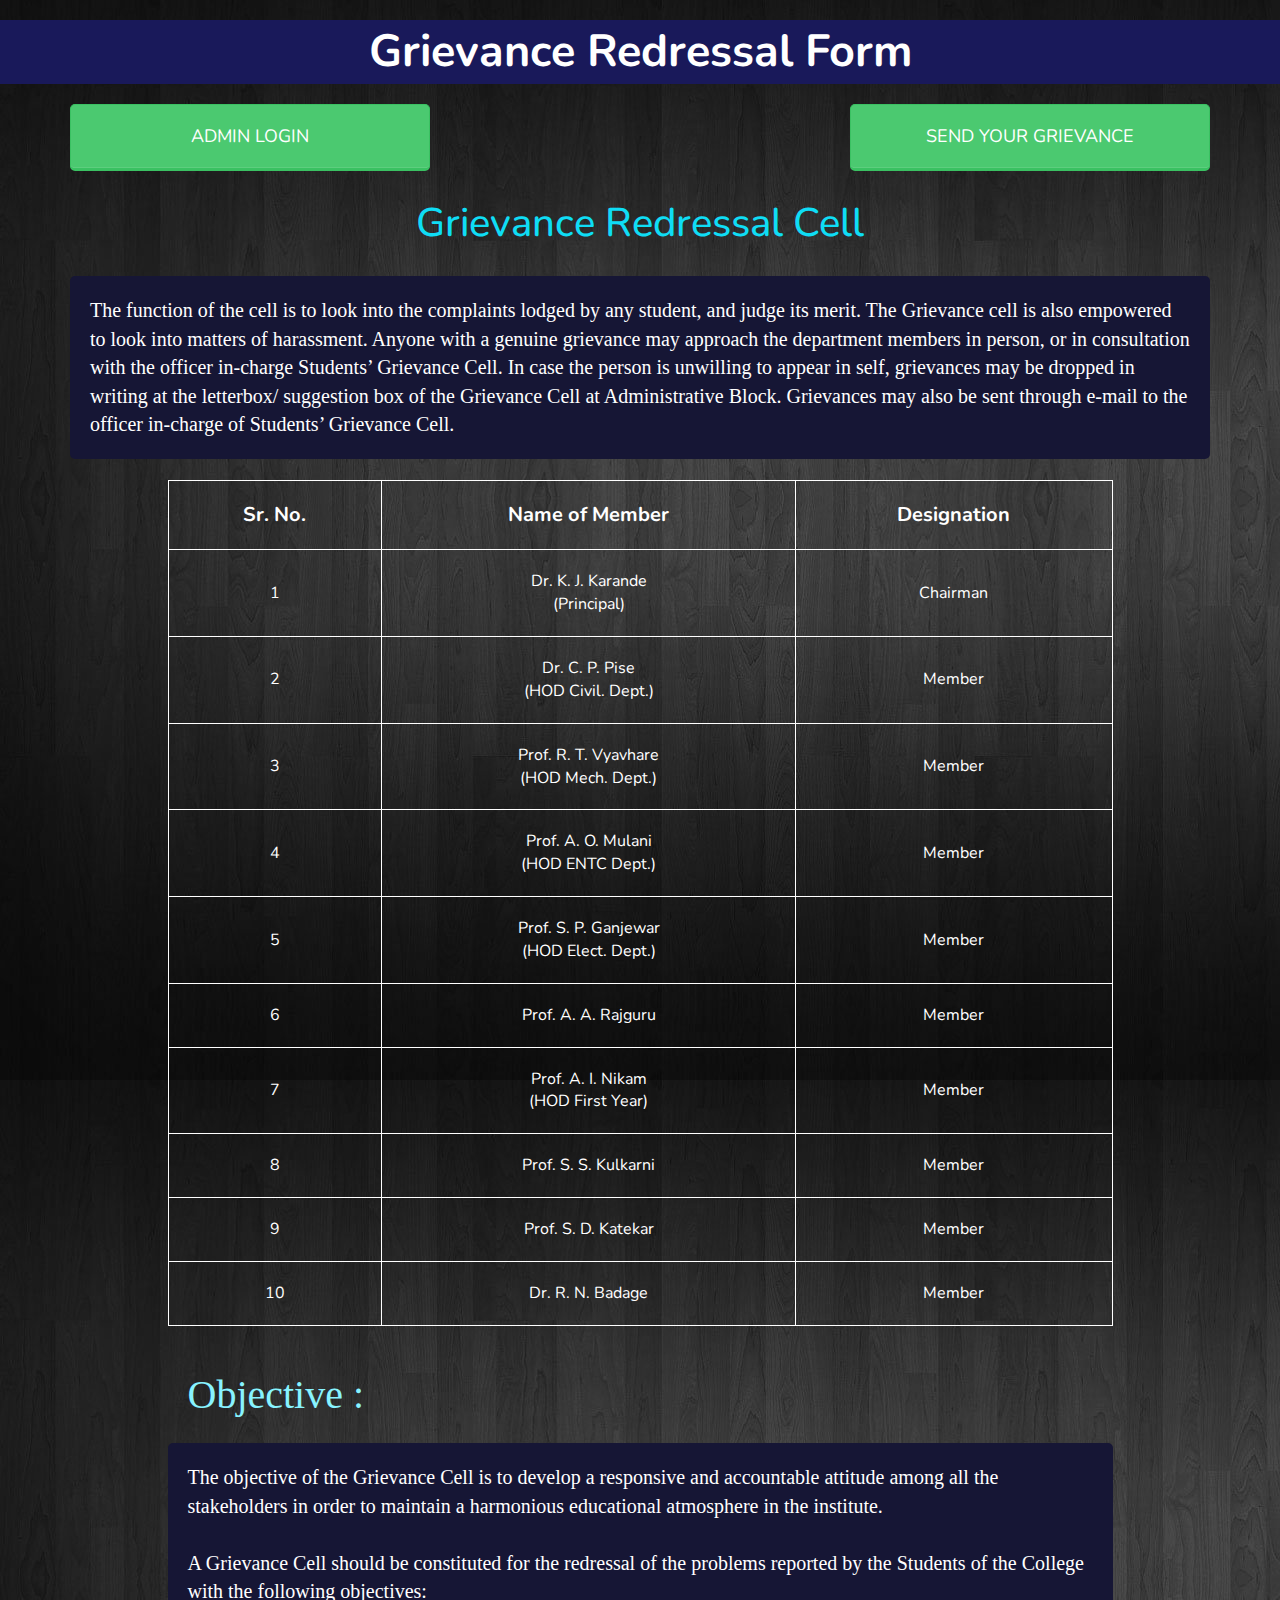
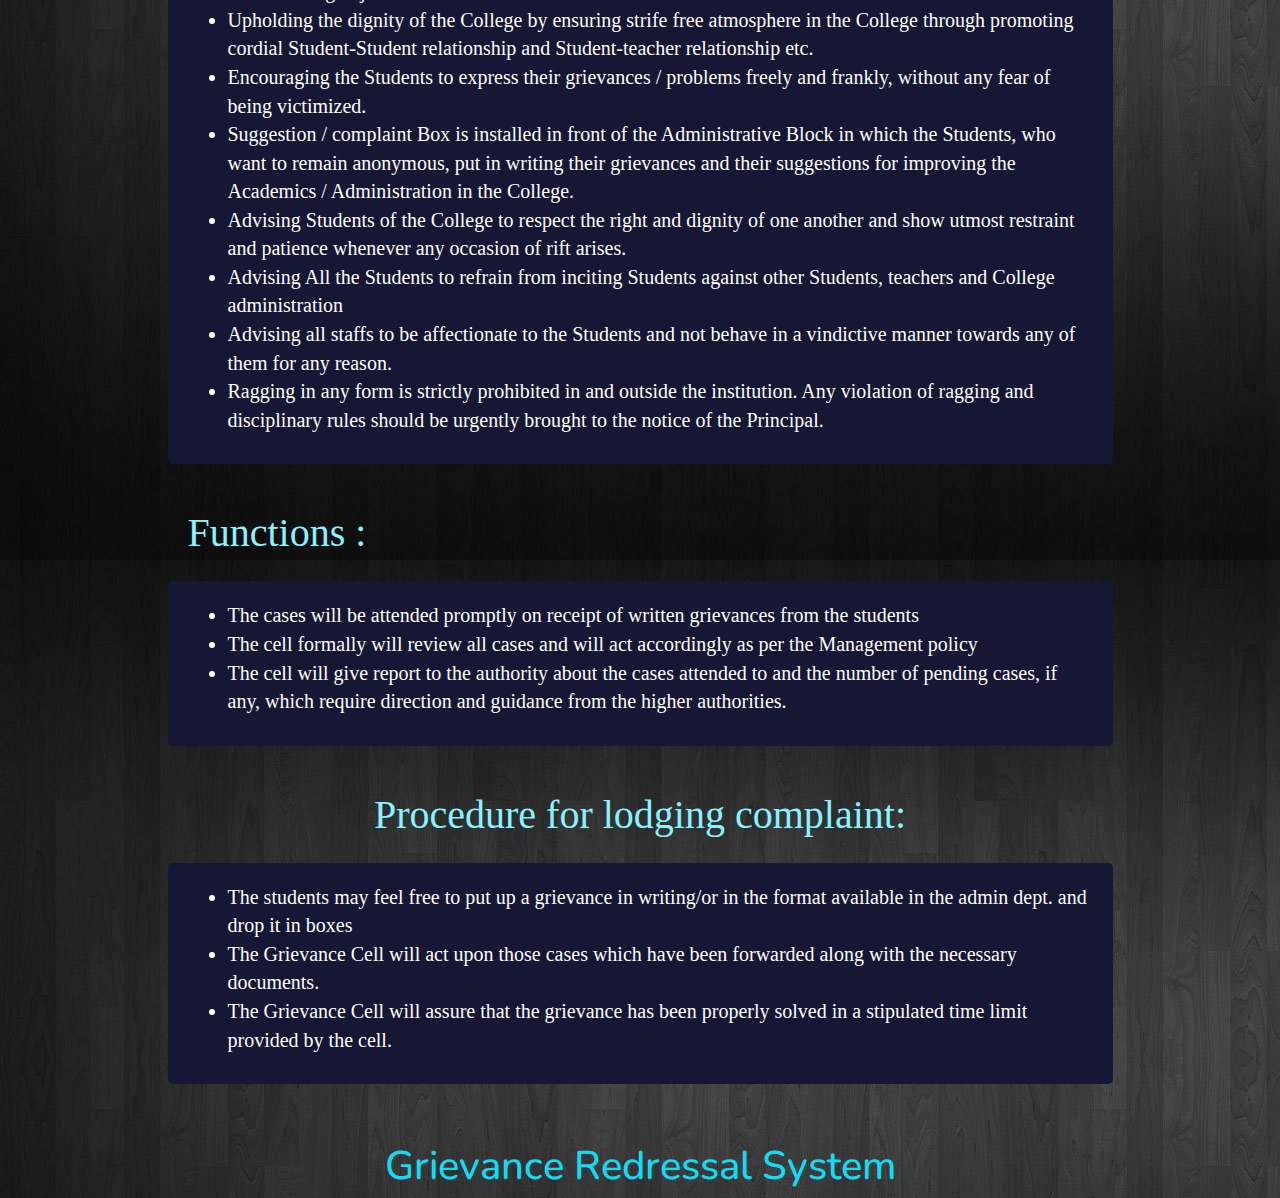
<file: index.html>
<!DOCTYPE html>
<html>

<head>
	<meta charset="utf-8">
	<meta name="viewport" content="width=device-width, initial-scale=1.0">
	<title>Grievance Redressal</title>
	<link rel="stylesheet" href="css\bootstrap.min.css" />
	<link href='https://fonts.googleapis.com/css?family=Nunito:400,300' rel='stylesheet' type='text/css'>
	<link rel="stylesheet" href="css/main.css">
</head>


<body background="bg2.jpg">
	<br>
	<header>Grievance Redressal Form</header>
	<br>

	<div class="container">
		<div class="row">
			<div class="col-sm-4"><a href="admin.php"><button class="btn">ADMIN LOGIN</button></a></div>
			<div class="col-sm-4"></div>
			<div class="col-sm-4"><a href="main.php"><button class="btn">SEND YOUR GRIEVANCE</button></a></div>
		</div>
		<h1 class="h1">Grievance Redressal Cell</h1>
		<br>
		<div class="row">
			<div class="col-sm-2"></div>
			<div class="col-sm-12">
				<div class="info">The function of the cell is to look into the complaints lodged by any student, and judge its
					merit. The Grievance cell is also empowered to look into matters of harassment. Anyone with a genuine
					grievance may approach the department members in person, or in consultation with the officer in-charge
					Students’ Grievance Cell. In case the person is unwilling to appear in self, grievances may be dropped in
					writing at the letterbox/ suggestion box of the Grievance Cell at Administrative Block. Grievances may also be
					sent through e-mail to the officer in-charge of Students’ Grievance Cell.
				</div>
			</div>
			<div class="col-sm-2"></div>
		</div>

		<br>
		<div class="row">
			<div class="col-sm-1"></div>
			<div class="col-sm-10">
				<table border="white 2px" width="100%" cellpadding="20px" cellspacing="2px">
					<tr id="tablehead">
						<td>Sr. No.</td>
						<td>Name of Member</td>
						<td>Designation</td>
					</tr>
					<tr>
						<td>1</td>
						<td>Dr. K. J. Karande<br>(Principal)</td>
						<td>Chairman</td>
					</tr>
					<tr>
						<td>2</td>
						<td>Dr. C. P. Pise<br>(HOD Civil. Dept.)</td>
						<td>Member</td>
					</tr>
					<tr>
						<td>3</td>
						<td>Prof. R. T. Vyavhare<br>(HOD Mech. Dept.)</td>
						<td>Member</td>
					</tr>
					<tr>
						<td>4</td>
						<td>Prof. A. O. Mulani<br>(HOD ENTC Dept.)</td>
						<td>Member</td>
					</tr>
					<tr>
						<td>5</td>
						<td>Prof. S. P. Ganjewar<br>(HOD Elect. Dept.)</td>
						<td>Member</td>
					</tr>
					<tr>
						<td>6</td>
						<td>Prof. A. A. Rajguru<br></td>
						<td>Member</td>
					</tr>
					<tr>
						<td>7</td>
						<td>Prof. A. I. Nikam<br>(HOD First Year)</td>
						<td>Member</td>
					</tr>
					<tr>
						<td>8</td>
						<td>Prof. S. S. Kulkarni<br></td>
						<td>Member</td>
					</tr>
					<tr>
						<td>9</td>
						<td>Prof. S. D. Katekar<br></td>
						<td>Member</td>
					</tr>
					<tr>
						<td>10</td>
						<td>Dr. R. N. Badage<br></td>
						<td>Member</td>
					</tr>

				</table>
			</div>
			<div class="col-sm-1"></div>
		</div>


		<br><br>
		<div class="row">
			<div class="col-sm-1"></div>
			<div class="col-sm-10">
				<spam class="point">Objective :</spam>
				<br><br>
				<div class="info">
					The objective of the Grievance Cell is to develop a responsive and accountable attitude among all the
					stakeholders in order to maintain a harmonious educational atmosphere in the institute.
					<br><br>
					A Grievance Cell should be constituted for the redressal of the problems reported by the Students of the
					College with the following objectives:

					<ul>
						<li>Upholding the dignity of the College by ensuring strife free atmosphere in the College through promoting
							cordial Student-Student relationship and Student-teacher relationship etc.</li>
						<li>Encouraging the Students to express their grievances / problems freely and frankly, without any fear of
							being victimized. </li>
						<li>Suggestion / complaint Box is installed in front of the Administrative Block in which the Students, who
							want to remain anonymous, put in writing their grievances and their suggestions for improving the
							Academics / Administration in the College. </li>
						<li>Advising Students of the College to respect the right and dignity of one another and show utmost
							restraint and patience whenever any occasion of rift arises. </li>
						<li>Advising All the Students to refrain from inciting Students against other Students, teachers and College
							administration </li>
						<li>Advising all staffs to be affectionate to the Students and not behave in a vindictive manner towards any
							of them for any reason.</li>
						<li>Ragging in any form is strictly prohibited in and outside the institution. Any violation of ragging and
							disciplinary rules should be urgently brought to the notice of the Principal. </li>


					</ul>

				</div>
			</div>
			<div class="col-sm-1"></div>

		</div>


		<br><br>
		<div class="row">
			<div class="col-sm-1"></div>
			<div class="col-sm-10">
				<spam class="point">Functions :</spam>
				<br><br>
				<div class="info">
					<ul>
						<li>The cases will be attended promptly on receipt of written grievances from the students</li>
						<li>The cell formally will review all cases and will act accordingly as per the Management policy </li>
						<li>The cell will give report to the authority about the cases attended to and the number of pending cases,
							if any, which require direction and guidance from the higher authorities. </li>
					</ul>

				</div>
			</div>
			<div class="col-sm-1"></div>
		</div>
		<br><br>
		<div class="row">
			<div class="col-sm-1"></div>
			<div class="col-sm-10">
				<center>
					<spam class="point">Procedure for lodging complaint:</spam>
				</center>
				<br>
				<div class="info">
					<ul>
						<li>The students may feel free to put up a grievance in writing/or in the format available in the admin
							dept. and drop it in boxes </li>
						<li>The Grievance Cell will act upon those cases which have been forwarded along with the necessary
							documents. </li>
						<li>The Grievance Cell will assure that the grievance has been properly solved in a stipulated time limit
							provided by the cell.</li>
					</ul>

				</div>
			</div>
			<div class="col-sm-1"></div>
		</div>
		<br><br>
		<h1 class="h1">Grievance Redressal System</h1>
		</fieldset>


</body>

</html>
</file>
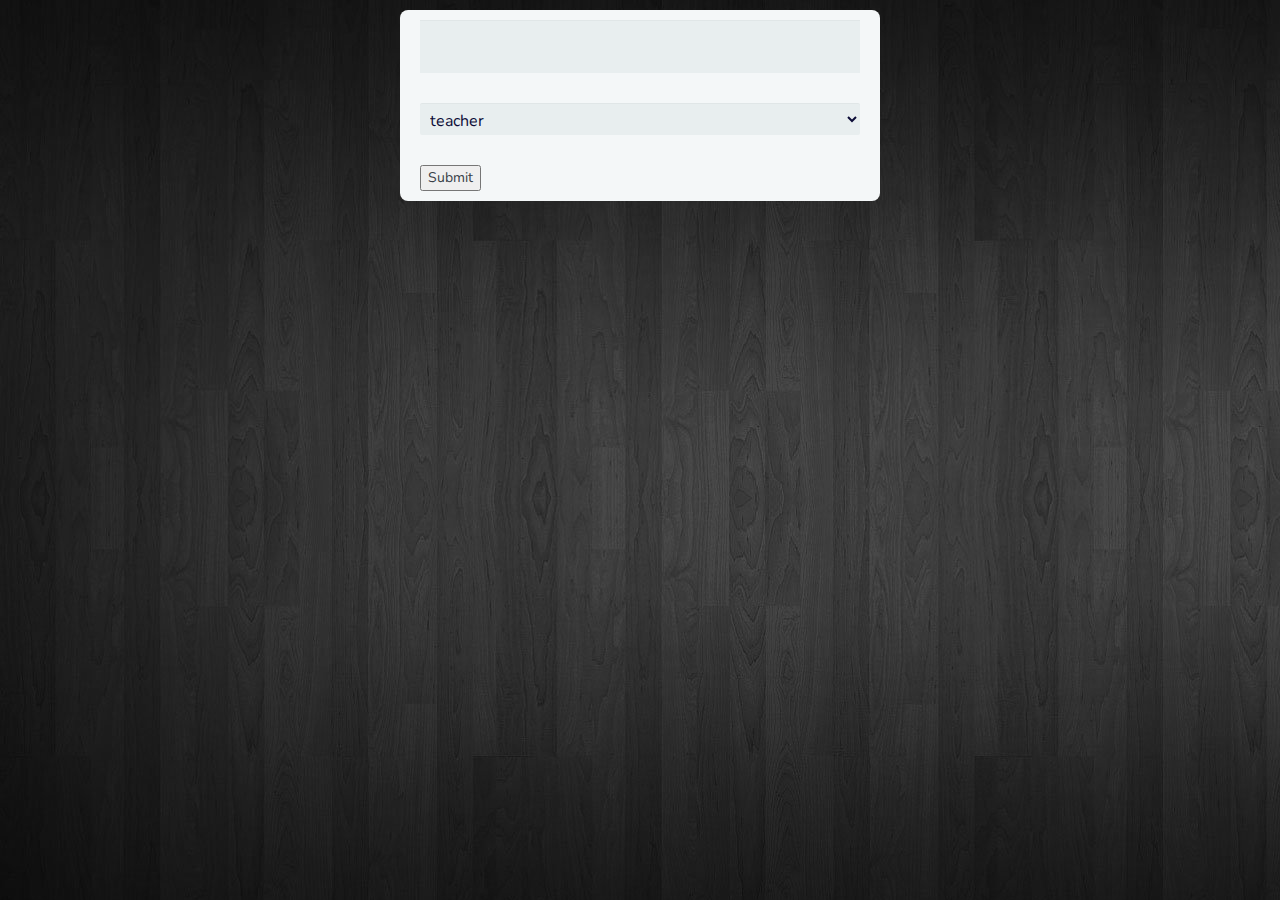
<file: sample.html>
<!DOCTYPE html>
<html>

<head>
  <meta charset="utf-8">
  <meta name="viewport" content="width=device-width, initial-scale=1.0">
  <title>Sample</title>
  <link rel="stylesheet" href="css\bootstrap.min.css" />
  <link href='https://fonts.googleapis.com/css?family=Nunito:400,300' rel='stylesheet' type='text/css'>
  <link rel="stylesheet" href="css/main.css">
</head>


<body background="bg2.jpg">
  <form action="" onsubmit="" name="Form">
    <input type="text" name="Text" id="Text">
    <select name="Select" onchange="check(this);">
      <option value="1">teacher</option>
      <option value="2">student</option>
    </select>
    <input type="text" name="Roll" id="Roll" placeholder="roll no." style="display: none;">
    <input type="submit" name="Submit" id="Submit">
  </form>

  <script type="text/javascript">
    function check(that) {
      if (that.value == "2")
        document.getElementById('Roll').style.display = 'block';
      else
        document.getElementById('Roll').style.display = 'none';
    }
  </script>
</body>

</html>
</file>
<file: css/main.css>
*, *:before, *:after {
  -moz-box-sizing: border-box;
  -webkit-box-sizing: border-box;
  box-sizing: border-box;
}

body {
  font-family: 'Nunito', sans-serif;
  color: #384047;
}

header{
  color: white;
  background: #19195a;
  width: 100%;
  text-align: center;
  font-weight: bold;
  font-size: 45px;
}
table{
  color: white;
    text-align: center;
    font-size: 16px;
}
form {
  max-width: 300px;
  margin: 10px auto;
  padding: 10px 20px;
  background: #f4f7f8;
  border-radius: 8px;
}

h1 {
  margin: 0 0 30px 0;
  text-align: center;
}

input[type="text"],
input[type="password"],
input[type="date"],
input[type="datetime"],
input[type="email"],
input[type="number"],
input[type="search"],
input[type="tel"],
input[type="time"],
input[type="url"],
textarea,
select {
  background: rgba(255,255,255,0.1);
  border: none;
  font-size: 16px;
  height: auto;
  margin: 0;
  outline: 0;
  padding: 15px;
  width: 100%;
  background-color: #e8eeef;
  color: #8a97a0;
  box-shadow: 0 1px 0 rgba(0,0,0,0.03) inset;
  margin-bottom: 30px;
}

input[type="radio"],
input[type="checkbox"] {
  margin: 0 4px 8px 0;
}

select {
  padding: 6px;
  height: 32px;
  border-radius: 2px;
}

button {
  padding: 19px 39px 18px 39px;
  color: #FFF;
  background-color: #4bc970;
  font-size: 18px;
  text-align: center;
  font-style: normal;
  border-radius: 5px;
/*  width: 100%;
*/  border: 1px solid #3ac162;
  border-width: 1px 1px 3px;
  box-shadow: 0 -1px 0 rgba(255,255,255,0.1) inset;
  margin-bottom: 10px;
}

button:hover {
  padding: 19px 39px 18px 39px;
  color: #FFF;
  background-color: #40e26f;
  font-size: 18px;
  text-align: center;
  font-style: normal;
  border-radius: 5px;
/*  width: 100%;
*/  border: 1px solid #3ac162;
  border-width: 1px 1px 3px;
  box-shadow: 0 -1px 0 rgba(255,255,255,0.1) inset;
  margin-bottom: 10px;
}

fieldset {
  margin-bottom: 30px;
  border: none;
}

legend {
  font-size: 1.4em;
  margin-bottom: 10px;
}

label {
  display: block;
  margin-bottom: 8px;
}

label.light {
  font-weight: 300;
  display: inline;
}

.number {
  background-color: #5fcf80;
  color: #fff;
  height: 30px;
  width: 30px;
  display: inline-block;
  font-size: 0.8em;
  margin-right: 4px;
  line-height: 30px;
  text-align: center;
  text-shadow: 0 1px 0 rgba(255,255,255,0.2);
  border-radius: 100%;
}

@media screen and (min-width: 480px) {

  form {
    max-width: 480px;
  }

}*, *:before, *:after {
  -moz-box-sizing: border-box;
  -webkit-box-sizing: border-box;
  box-sizing: border-box;
}

body {
  font-family: 'Nunito', sans-serif;
  color: #384047;
}

form {
  max-width: 300px;
  margin: 10px auto;
  padding: 10px 20px;
  background: #f4f7f8;
  border-radius: 8px;
}

h1 {
  margin: 0 0 30px 0;
  text-align: center;
}
.h1 {
    color: #0fddf5;
    font-size: 40px;
}

input[type="text"],
input[type="password"],
input[type="date"],
input[type="datetime"],
input[type="email"],
input[type="number"],
input[type="search"],
input[type="tel"],
input[type="time"],
input[type="url"],
textarea,
select {
  background: rgba(255,255,255,0.1);
  border: none;
  font-size: 16px;
  height: auto;
  margin: 0;
  outline: 0;
  padding: 15px;
  width: 100%;
  background-color: #e8eeef;
  color:#0c0c37;
  box-shadow: 0 1px 0 rgba(0,0,0,0.03) inset;
  margin-bottom: 30px;
}

input[type="radio"],
input[type="checkbox"] {
  margin: 0 4px 8px 0;
}

select {
  padding: 6px;
  height: 32px;
  border-radius: 2px;
}

button {
  padding: 19px 39px 18px 39px;
  color: #FFF;
  background-color: #4bc970;
  font-size: 18px;
  text-align: center;
  font-style: normal;
  border-radius: 5px;
  width: 100%;
  border: 1px solid #3ac162;
  border-width: 1px 1px 3px;
  box-shadow: 0 -1px 0 rgba(255,255,255,0.1) inset;
  margin-bottom: 10px;
}

fieldset {
  margin-bottom: 30px;
  border: none;
}

legend {
  font-size: 1.4em;
  margin-bottom: 10px;
}

label {
  display: block;
  margin-bottom: 8px;
}

label.light {
  font-weight: 300;
  display: inline;
}

.number {
  background-color: #5fcf80;
  color: #fff;
  height: 30px;
  width: 30px;
  display: inline-block;
  font-size: 0.8em;
  margin-right: 4px;
  line-height: 30px;
  text-align: center;
  text-shadow: 0 1px 0 rgba(255,255,255,0.2);
  border-radius: 100%;
}

@media screen and (min-width: 480px) {

  form {
    max-width: 480px;
  }

}


.btn{
  padding: 19px 39px 18px 39px;
  color: #FFF;
  background-color: #4bc970;
  font-size: 18px;
  text-align: center;
  font-style: normal;
  border-radius: 5px;
  /*width: 40%;*/
  border: 1px solid #3ac162;
  border-width: 1px 1px 3px;
  box-shadow: 0 -1px 0 rgba(255,255,255,0.1) inset;
  margin-bottom: 10px;
}

table{
  width: 100%;
  /*border-color: #88f3ff;*/
  border-color: white;
}

td{
padding: 20px;
}

#tablehead{
font-size: 20px;
font-weight: bold;
}

.info{
  width: 100%;
  font-family: serif;
      color: white;
    padding: 20px;
    font-size: 20px;
    background-color: #161635;
    border-radius: 5px;
}
.point{
  width: 100%;
  font-family: serif;
      color: #88f3ff;
    padding: 20px;
    font-size: 40px;
}


.resolve_btn{
  vertical-align: 10px;
}

.header{
  border-radius: 10px;
  padding: 10px;
}
</file>
